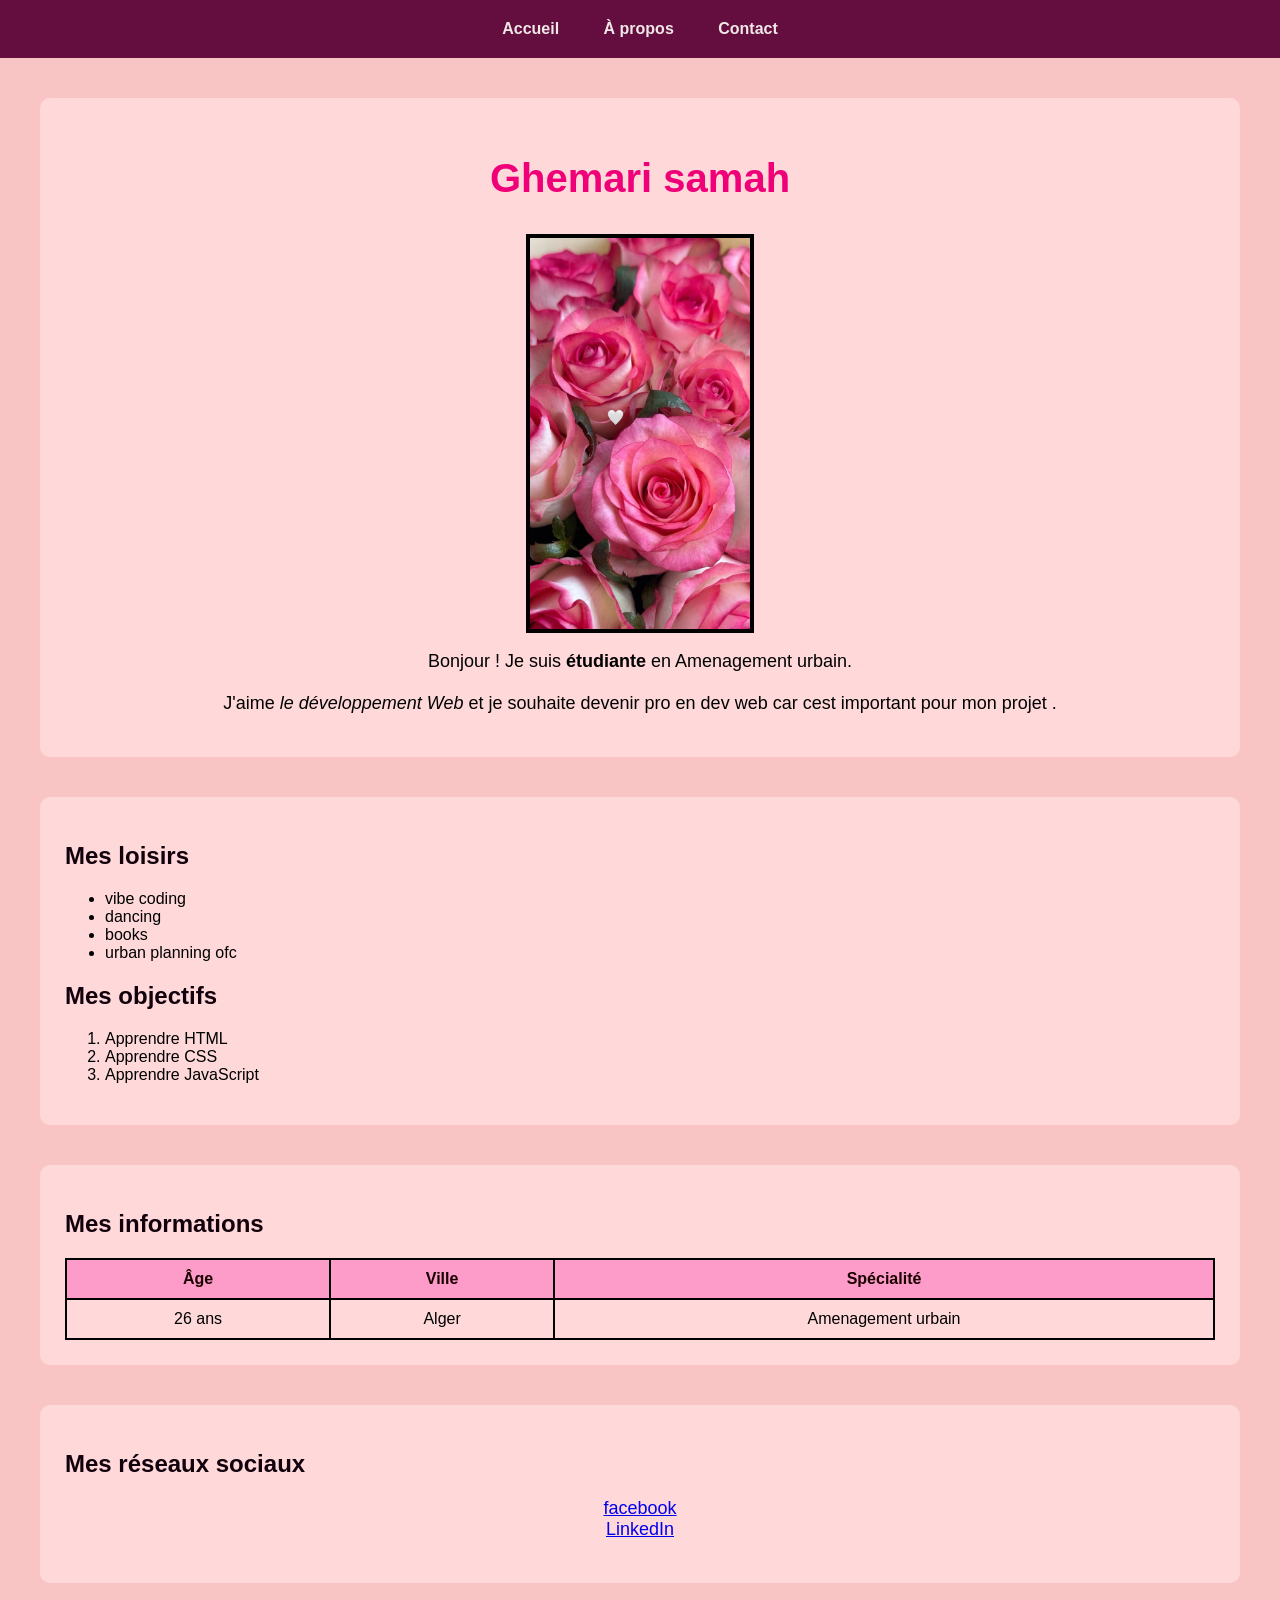
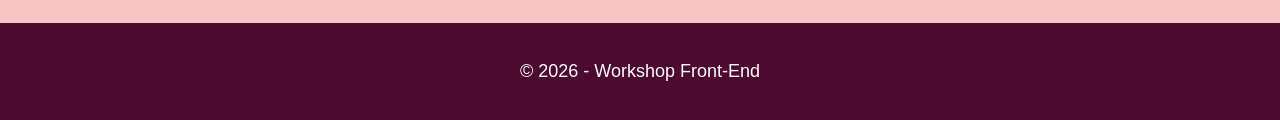
<file: index.html>
<!DOCTYPE html>
<html lang="fr">

<head>

    <meta charset="UTF-8">

    <title>Mon Premier Site Web</title>

    <link rel="stylesheet" href="style.css">

</head>

<body>

    <header>

        <nav>

           <a href="index.html">Accueil</a>

            <a href="about.html">À propos</a>

            <a href="contact.html">Contact</a>

        </nav>

    </header>

    <main>

        <section id="presentation">

            <h1 id="titre">
                Ghemari samah 
            </h1>

            <img src="image/sofi-pic.jpeg.jpeg"
                 alt="Photo de profil">
            

            <p>

                Bonjour !

                Je suis <strong>étudiante</strong> en Amenagement urbain.

                <br><br>

                J'aime <em>le développement Web</em> et je souhaite devenir pro en dev web car cest important pour mon projet .

            </p>

        </section>

        <section id="loisirs">

            <h2>Mes loisirs</h2>

            <ul>

            <li>vibe coding </li>

            <li>dancing </li>

            <li>books </li>

            <li>urban planning ofc </li>

            </ul>

            <h2>Mes objectifs</h2>

            <ol>

                <li>Apprendre HTML</li>

                <li>Apprendre CSS</li>

                <li>Apprendre JavaScript</li>

            </ol>

        </section>

        <section>

            <h2>Mes informations</h2>

            <table>

                <tr>

                    <th>Âge</th>

                    <th>Ville</th>

                    <th>Spécialité</th>

                </tr>

                <tr>

                    <td>26 ans</td>

                    <td>Alger</td>

                    <td>Amenagement urbain </td>

                </tr>

            </table>

        </section>

        <section id="contact">

            <h2>Mes réseaux sociaux</h2>

            <p>

                <a href="https://www.facebook.com/" target="_blank">
                    facebook
                </a>

                <br>

                <a href="https://linkedin.com" target="_blank">
                    LinkedIn
                </a>

                <br>


                </a>

            </p>

        </section>

    </main>

    <footer>

        <p>

            © 2026 - Workshop Front-End

        </p>

    </footer>

</body>

</html>
</file>
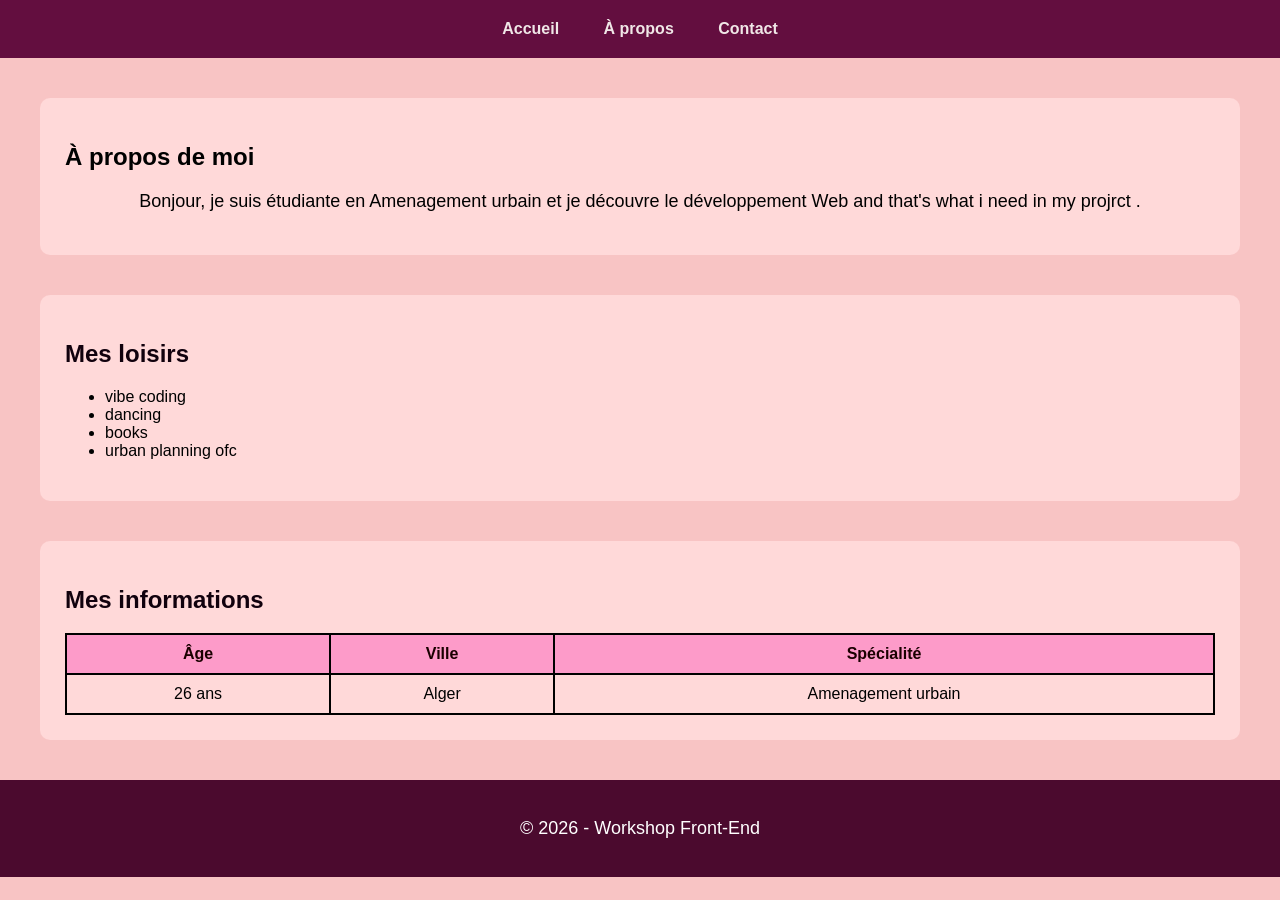
<file: about.html>
<!DOCTYPE html>
<html lang="en">
<head>
    <meta charset="UTF-8">
    <meta name="viewport" content="width=device-width, initial-scale=1.0">
    <title>About</title>

<head>

    <meta charset="UTF-8">

    <title>À propos</title>

    <link rel="stylesheet" href="style.css">

</head>

<body>

<header>

    <nav>

        <a href="index.html">Accueil</a>

        <a href="about.html">À propos</a>

        <a href="contact.html">Contact</a>

    </nav>

</header>

<main>

    <section>

        <h1>À propos de moi</h1>

        <p>
            Bonjour, je suis étudiante en Amenagement urbain et je découvre le développement Web and that's what i need in my projrct .
        </p>

    </section>

    <section>

        <h2>Mes loisirs</h2>

        <ul>

            <li>vibe coding </li>

            <li>dancing </li>

            <li>books </li>

            <li>urban planning ofc </li>

        </ul>

    </section>

    <section>

        <h2>Mes informations</h2>

        <table>

            <tr>

                <th>Âge</th>

                <th>Ville</th>

                <th>Spécialité</th>

            </tr>

            <tr>

                <td>26 ans</td>

                <td>Alger</td>

                <td>Amenagement urbain </td>

            </tr>

        </table>

    </section>

</main>

<footer>

    <p>© 2026 - Workshop Front-End</p>

</footer>

</body>

</html>
</file>
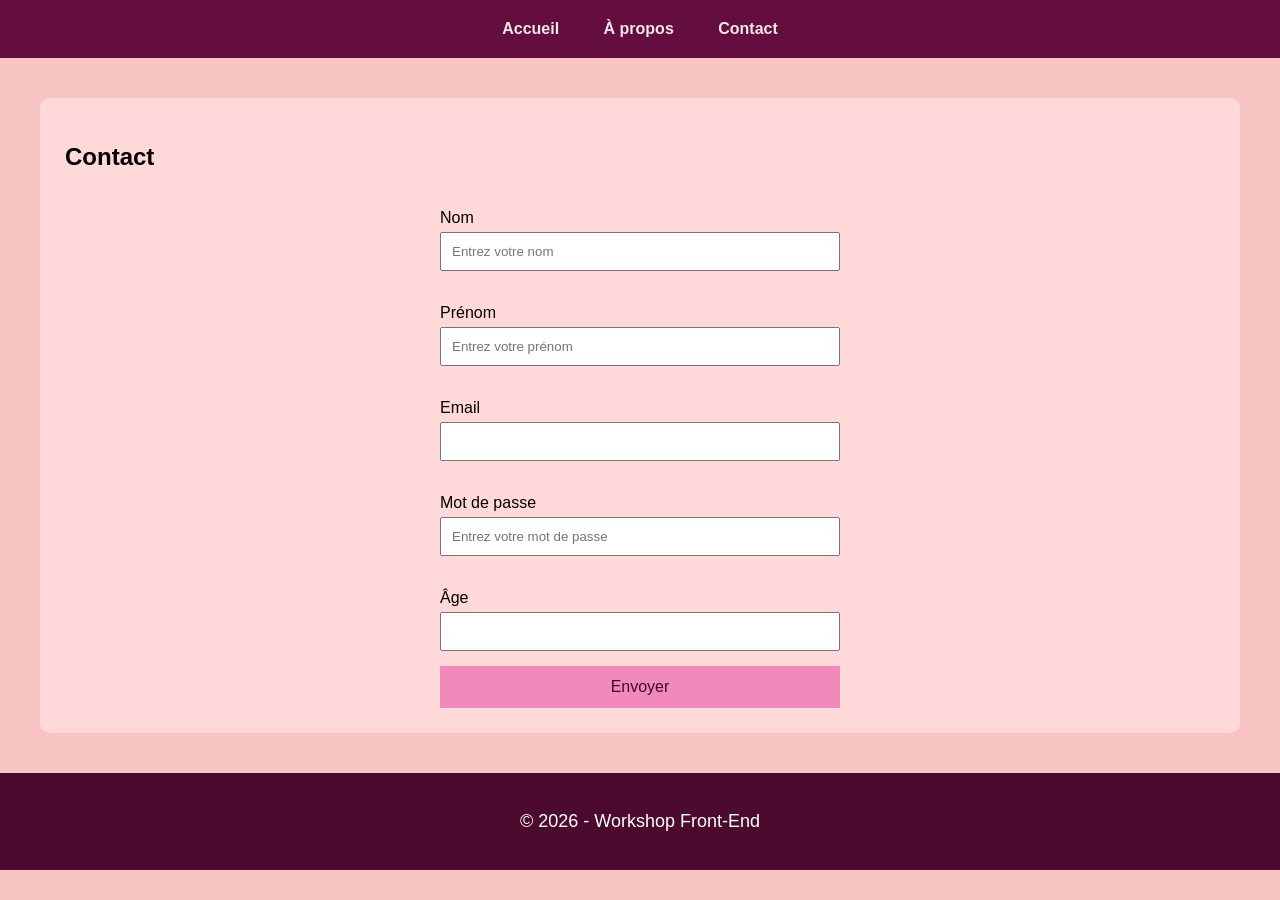
<file: contact.html>
<!DOCTYPE html>
<html lang="en">
<head>
    <meta charset="UTF-8">
    <meta name="viewport" content="width=device-width, initial-scale=1.0">
    <title>Contact</title>
<head>

    <meta charset="UTF-8">

    <title>Contact</title>

    <link rel="stylesheet" href="style.css">

</head>

<body>

<header>

    <nav>

        <a href="index.html">Accueil</a>

        <a href="about.html">À propos</a>

        <a href="contact.html">Contact</a>

    </nav>

</header>

<main>

<section>

<h1>Contact</h1>

<form action="https://script.google.com/macros/s/AKfycbwTyXH5CAkeqEiaNspRzigzKLQBQ8n0dnOluL90ET6VccBY3xaNZodL-t4WqSmtgz17Ag/exec" method="POST">


<br>

<label> Nom </label>

<input type="text" name="Nom" placeholder="Entrez votre nom">

<br><br>

<label>Prénom</label>

<br>

<input type="text" name="Prenom" placeholder="Entrez votre prénom">

<br><br>

<label>Email</label>

<br>

<input type="email"  name="Email placeholder="Entrez votre email">

<br><br>

<label>Mot de passe</label>

<br>

<input type="password"  name="Mot_de_passe" placeholder="Entrez votre mot de passe">

<br><br>

<label>Âge</label>

<br>

<input type="number" name="Age">


<button>

Envoyer

</button>

</form>

</section>

</main>

<footer>

<p>© 2026 - Workshop Front-End</p>

</footer>

</body>

</html>
</file>
<file: style.css>
body{

    font-family: Arial, Helvetica, sans-serif;

    background-color:#f8c4c4;

    margin:0;

}

header{

    background-color:#630e3f;

    padding:20px;

}

nav{

    text-align:center;

}

nav a{

    color:rgb(240, 231, 231);

    text-decoration:navajowhite;

    margin:20px;

    font-weight:bold;

}

nav a:hover{

    color:#3d0226;

}

section{

    background-color:rgb(255, 217, 217);

    margin:40px;

    padding:25px;

    border-radius:10px;

}

#titre{

    color:#f00078;

    text-align:center;

    font-size:40px;

}

img{

    width:220px;

    border:4px solid black;

    display:block;

    margin:auto;

}

p{

    font-size:18px;

    text-align:center;

}

h2{

    color:#11010d;

}

table{

    width:100%;

    border-collapse:collapse;

}

table,th,td{

    border:2px solid black;

}

th{

    background-color:#fd9bc9;

    color:rgb(26, 0, 0);

}

th,td{

    padding:10px;

    text-align:center;

}

.important{

    color:red;

    font-weight:bold;

}

footer{

    background-color:#4b0a2e;

    color:white;

    text-align:center;

    padding:20px;

}

form{

    width:400px;

    margin:auto;

}

input{

    width:100%;

    padding:10px;

    margin-top:5px;

    margin-bottom:15px;

    box-sizing:border-box;

}

button{

    width:100%;

    padding:12px;

    background-color:#f18aba;

    color:rgb(70, 5, 45);

    border:none;

    font-size:16px;

    cursor:pointer;

}

button:hover{

    background-color:#8f053f;

}
</file>
